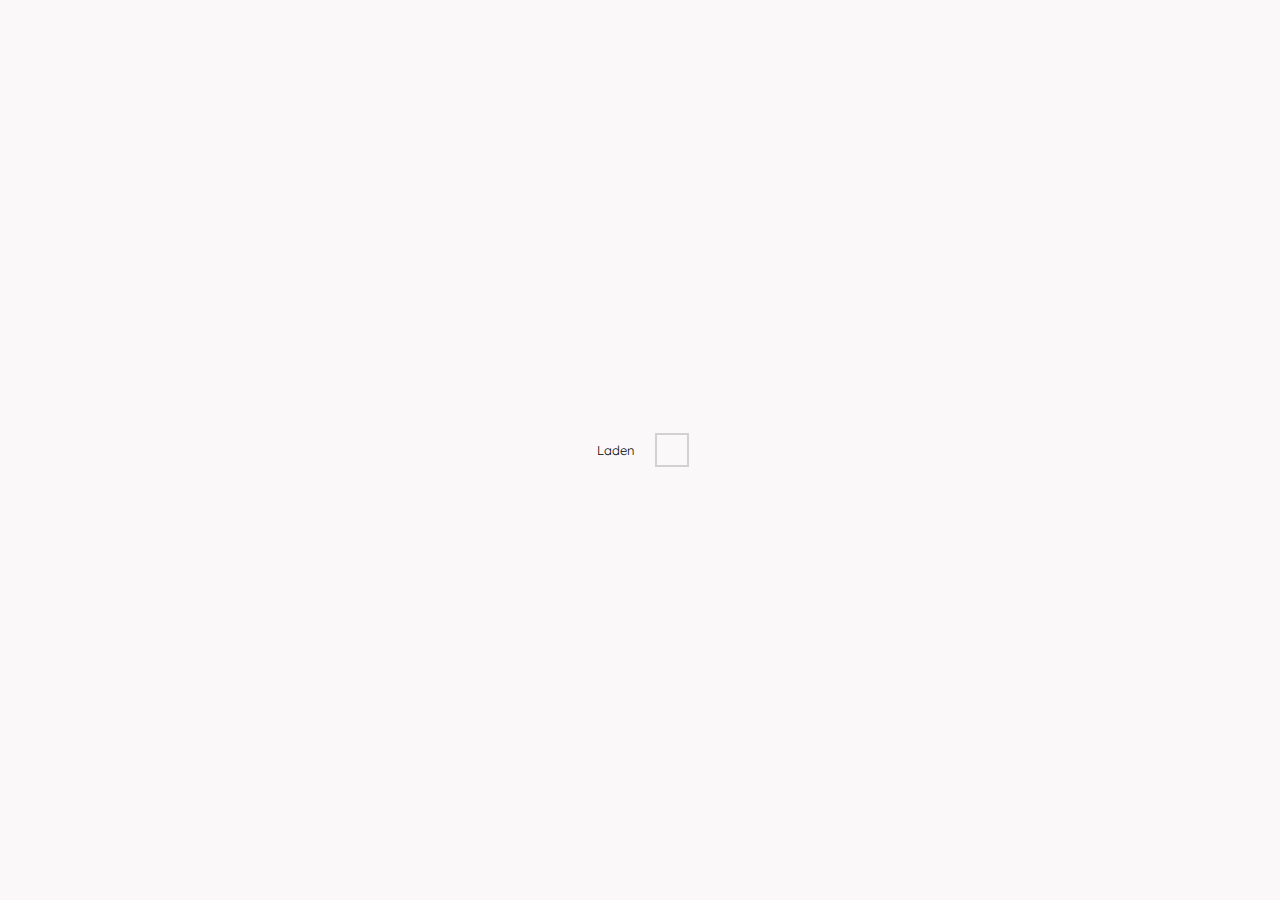
<file: motivatie.html>
<!DOCTYPE html>
<html lang="nl">
	<head>
		<meta charset="UFT-8">
		<title>Minimalisme</title>
		<link rel="icon" href="images/home.png" type="image/png" sizes="24x24">

		<link rel="stylesheet" type="text/css" href="css/reset.css">
		<link rel="stylesheet" type="text/css" href="css/style.css">
		<link href="https://fonts.googleapis.com/css?family=Quicksand&display=swap" rel="stylesheet">

		<script src="https://ajax.googleapis.com/ajax/libs/jquery/3.1.0/jquery.min.js"></script>
		<script src="js/script.js"></script>
		<!--Met dank aan Jens De Muynck & Ayman El Gharbi-->
	</head>
	<body>
		<script>
	      // 2. This code loads the IFrame Player API code asynchronously.
	      var tag = document.createElement('script');

	      tag.src = "https://www.youtube.com/iframe_api";
	      var firstScriptTag = document.getElementsByTagName('script')[0];
	      firstScriptTag.parentNode.insertBefore(tag, firstScriptTag);
	    </script>
	    
	    <div class="loader-wrapper">
	    	<p style="padding-right: 20px">Laden	</p>
		    <span class="loader"><span class="loader-inner"></span></span>
		</div>
		
		<div id="div">
			<article>
				<p>Adhv Guillaume, Karolien en Nele (+ klant tijdens opruimsessies) willen wij samen met de kijker onderzoeken of minimalisme gelukkiger maakt en aantonen dat wij in onze levens allemaal een tikkeltje minimalisme kunnen gebruiken.Wij geven de kijker een inkijk in het leven van enkele minimalisten om hun zelf te laten oordelen of het nu werkelijk zo moeilijk is om simpeler te gaan leven.</p>
			</article>
			<article>
				<p>Lorem ipsum dolor sit amet, consectetur adipisicing elit, sed do eiusmod
				tempor incididunt ut labore et dolore magna aliqua. Ut enim ad minim veniam,
				quis nostrud exercitation ullamco laboris nisi ut aliquip ex ea commodo
				consequat. Duis aute irure dolor in reprehenderit in voluptate velit esse
				cillum dolore eu fugiat nulla pariatur. Excepteur sint occaecat cupidatat non
				proident, sunt in culpa qui officia deserunt mollit anim id est laborum.</p>
			</article>
			<article>
				<p>Lorem ipsum dolor sit amet, consectetur adipisicing elit, sed do eiusmod
				tempor incididunt ut labore et dolore magna aliqua. Ut enim ad minim veniam,
				quis nostrud exercitation ullamco laboris nisi ut aliquip ex ea commodo
				consequat. Duis aute irure dolor in reprehenderit in voluptate velit esse
				cillum dolore eu fugiat nulla pariatur. Excepteur sint occaecat cupidatat non
				proident, sunt in culpa qui officia deserunt mollit anim id est laborum.</p>
			</article>
		</div>
	</body>
	<footer>
		<br>
		<br>
		<p>Minimalisme</p>
		<br>
		<a href="index.html"><p>Terug</p></a>
		<p id="huidigepagina">Motivatie</p>
		<a href="dossier.html"><p>Dossier</p></a>
		<br>
		<p>Gemaakt door</p>
		<p>Brecht Matthys</p>
		<p>Emile Watt&#233;</p>
		<br>
		<p>Onder begeleiding van</p>
		<p>Jokelien Vanden Broucke</p>
		<p>Karla Stautemas</p>
		<p>David Goemaere</p>
		<br>
		<p>Met dank aan</p>
		<p>Guillaume Vandurme</p>
		<p>Karolien De Craecker</p>
		<p>Miet Vanhassel</p>
		<p>Sumeyya Ata</p>
		<p>Britt Janssen</p>
		<p>Emilia Achternaam</p>
		<p>Tijl Smeyers</p>
		<br>
		<p>Met dank aan</p>
		<a href="https://www.nelecolle.be"><p>Nele Colle</p></a>
	</footer>	
</html>
</file>
<file: css/style.css>
html,
body {
	font-family: 'Quicksand', sans-serif;

	width: 100%;
	display: flex;
	justify-content: center;
}
#div {
	width: 90%;
	display: flex;
	flex-wrap: wrap;
	justify-content: space-between;
	margin-top: 2%;
}
article {
	background-color: #fffefc;
	flex: 1 calc(90% / 3);
	margin: calc(10% / 6);
}
#div2 {
	width: 45%;
	display: flex;
	flex-wrap: wrap;
	justify-content: space-between;
	margin-top: 2%;
}
#div2 article{
	background-color: #fffefc;
	flex: 1 calc(90% / 2);
	margin: calc(10% / 4);
}

img,
#playerContainer {
	width: 100%;
	object-fit: contain;
}
img:hover {
	cursor: pointer;
}
/*h1{
	font-size:1.1em;
	margin: 0px;		        
    text-decoration: none;
	font-weight:600;
	letter-spacing:1px;
	line-height:16px;
}*/

h1 {
	font-size: 14px;
	padding: 5px;
} 
h2 {
	font-size: 14px;
	padding: 5px 0 2px 5px;
}
p {
	font-size: 13px;
	padding: 5px;
}

a {
	color: #000000;
	text-decoration: none;
}
a:hover {
	cursor: pointer;
	text-decoration: underline;
}

.sidebar {
	padding: 25px 0;
	display: flex;
	flex-direction: column;
}
.sidebar div {
	margin-bottom: 20px;
}
.sidebar .heading {
	margin-bottom: 5px;
}

.loader-wrapper {
	width: 100%;
	height: 100%;
	position: absolute;
	top: 0;
	left: 0;
	background-color: #faf8f9;
	display: flex;
	justify-content: center;
	align-items: center;
}
.loader {
	display: inline-block;
	width: 30px;
	height: 30px;
	position: relative;
	border: 2px solid #d1d1d1; /*rgba(209, 209, 209, .5)*/
	animation: loader 2s infinite ease;
}
.loader-inner {
	vertical-align: top;
	display: inline-block;
	width: 100%;
	background-color: #e1e1e1;
	animation: loader-inner 2s infinite ease-in;
}
@keyframes loader {
	0% {
		transform: rotate(0deg);
	}
	25% {
		transform: rotate(180deg);
	}
	50% {
		transform: rotate(180deg);
	}
	75% {
		transform: rotate(360deg);
	}
	100% {
		transform: rotate(360deg);
	}
}
@keyframes loader-inner {
	0% {
		height: 0%;
	}
	25% {
		height: 0%;
	}
	50% {
		height: 100%;
	}
	75% {
		height: 100%;
	}
	100% {
		height: 0%;
	}
}

i{
	font-size: 70%;
	padding-left: 6px;
}


/**/
@media screen and (max-width: 1200px) {
	body {
		display: flex;
		flex-direction: column;
	}

	#div {
		width: 100%;
		margin-top: 0;
	}

	article {
		flex: 1 calc(90% / 2);
		margin: calc(10% / 4);
	}

	.sidebar {
		padding: 25px 5%;
		flex-direction: row;
		justify-content: space-between;
	}

	.sidebar div {
		margin: 0;
	}

	#div2 {
		width: 100%;
		display: flex;
		flex-wrap: wrap;
		justify-content: space-between;
		margin-top: 2%;
	}
	
	#div2 article {
		flex: 1 100%;
		margin: calc(10% / 2);
	}
}
/**/
@media screen and (max-width: 1000px) {
	article {
		flex: 1 90%;
		margin: calc(10% / 2);
	}
	.loader-wrapper p{
		font-size: 	35px;
	}
	h1{
		font-size: 30px;
	}
	h2{
		font-size: 36px;
	}
	p{
		font-size: 23px;
	}
	h1, h2, p{
		max-height: 999999px;
	}
	.sidebar{
		font-size: 36px;
		padding: 25px 12px;
		display: flex;
		flex-direction: column;
	}
	.sidebar div {
		margin-bottom: 20px;
	}
	.sidebar .heading {
		margin-bottom: 5px;
	}
}
</file>
